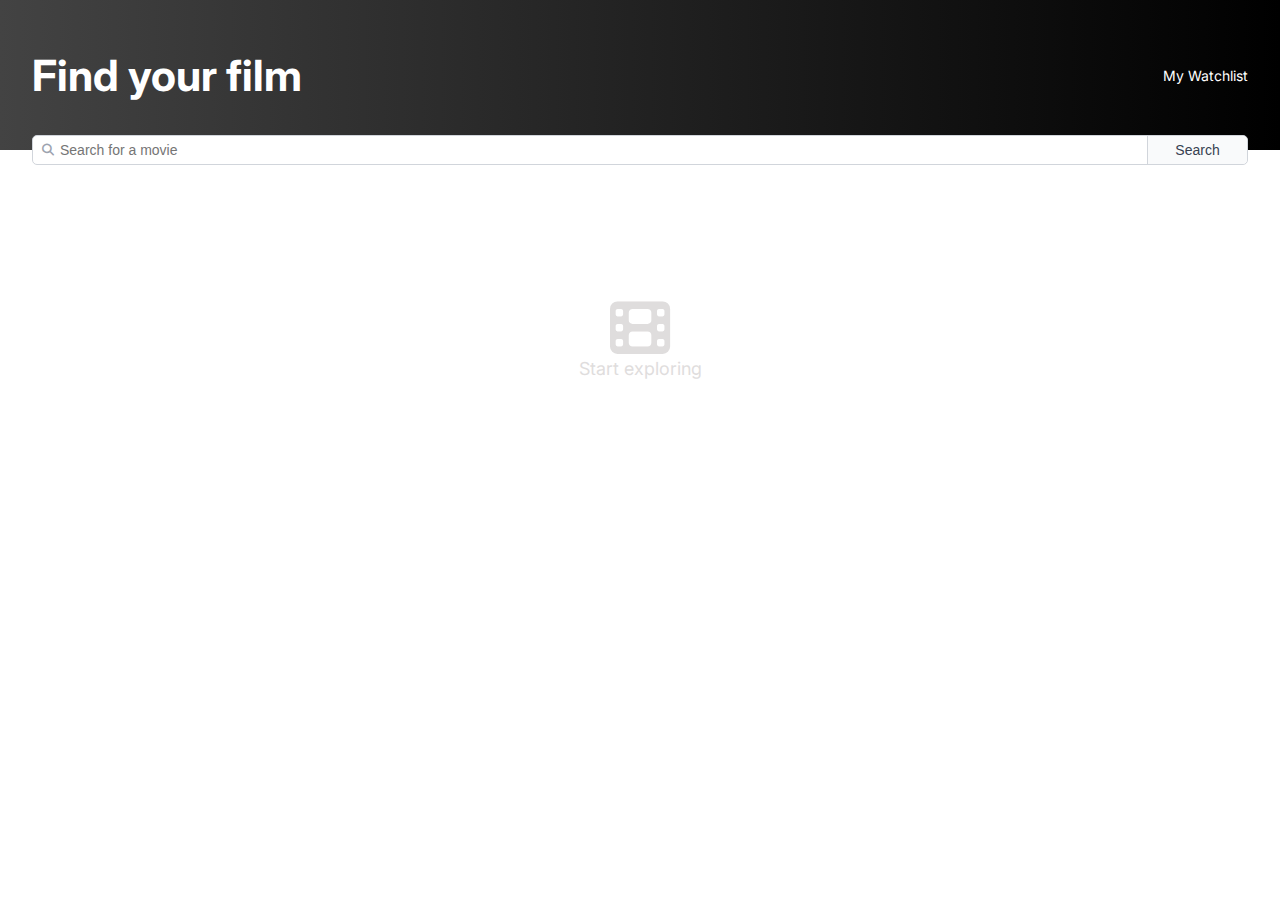
<file: index.html>
<html>
    <head>
        <link rel="stylesheet" href="index.css">
        <link
        rel="stylesheet"
        href="https://cdnjs.cloudflare.com/ajax/libs/font-awesome/6.5.1/css/all.min.css"
        />
        <style>
        @import url('https://fonts.googleapis.com/css2?family=Inter:ital,opsz,wght@0,14..32,100..900;1,14..32,100..900&display=swap');
        </style>
    </head>
    <body>
        <nav>
            <div id="top-nav">
                <h1>Find your film</h1>
                <p id="to-watchlist-btn"><a href="/watchlist.html">My Watchlist</a></p>
            </div>
            <div id="search-bar">
                <i class="fa-solid fa-magnifying-glass"></i>
                <input type="text" placeholder="Search for a movie" id="search-input">
                <button id="search-btn">Search</button>
            </div>
        </nav>
        <section id="content">
            <div id="start-exploring-msg" class="msg">
                <i class="fa-solid fa-film"></i>
                <p>Start exploring</p>
            </div>
        </section>
        <script src="index.js" type="module"></script>
    </body>
</html>
</file>
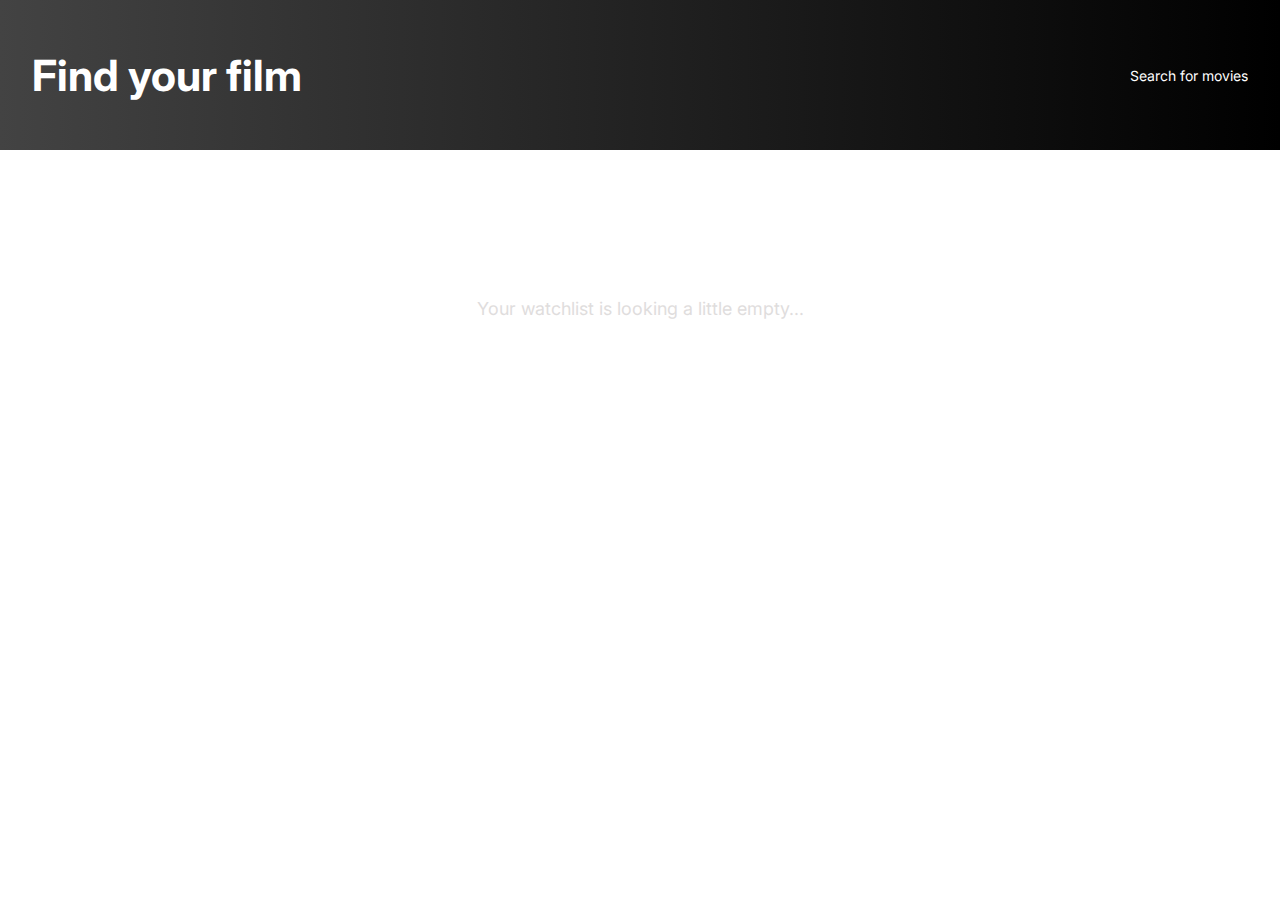
<file: watchlist.html>
<html>
    <head>
        <link rel="stylesheet" href="index.css">
        <link
        rel="stylesheet"
        href="https://cdnjs.cloudflare.com/ajax/libs/font-awesome/6.5.1/css/all.min.css"
        />
        <style>
        @import url('https://fonts.googleapis.com/css2?family=Inter:ital,opsz,wght@0,14..32,100..900;1,14..32,100..900&display=swap');
        </style>
    </head>
    <body>
        <nav>
            <div id="top-nav">
                <h1>Find your film</h1>
                <p id="to-watchlist-btn"><a href="/index.html">Search for movies</a></p>
            </div>
        </nav>
        <section id="watchlist">
            <div id="watchlist-msg" class="msg">
                <p>Your watchlist is looking a little empty...</p>
            </div>
        </section>
        <script src="watchlist.js" type="module"></script>
    </body>
</html>
</file>
<file: index.css>
*,
*::before,
*::after {
    box-sizing: border-box;
}

html, body, h1, h2, p, a {
    margin: 0;
    padding: 0;
    font-family: "Inter", sans-serif;
}

a {
    text-decoration: none;
    color: white;
}

nav {
    width: 100%;
    height: 150px;
    background: #000000;  /* fallback for old browsers */
    background: -webkit-linear-gradient(to right, #434343, #000000);  /* Chrome 10-25, Safari 5.1-6 */
    background: linear-gradient(to right, #434343, #000000); /* W3C, IE 10+/ Edge, Firefox 16+, Chrome 26+, Opera 12+, Safari 7+ */
    color: white;
    display: flex;
    flex-direction: column;
    justify-content: center;
    padding: 0 2rem;
    min-width: 355px;
}

#top-nav > h1 {
    font-size: 2.68rem;
    
}

#to-watchlist-btn {
    font-size: 0.875rem;
}

#top-nav {
    display: flex;
    align-items: center;
    justify-content: space-between;
}

#search-bar {
    position: absolute;
    top: 150px;
    min-width: 260px;
    transform: translateY(-50%);
    background: white;
    border: 1px #D1D5DB solid;
    border-radius: 5px;
    height: 30px;
    width: calc(100% - 4rem);
    display: grid;
    grid-template-columns:25px 1fr minmax(50px, 100px);
    align-items: center;
}

#search-bar > i {
    color: #9CA3AF;
    font-size: 12px;
    width: 12px;
    justify-self: center;
    margin-left: 0.25rem;
}

#search-bar > input,
#search-bar > input:focus {
    color: #9CA3AF;
    font-size: 0.875rem;
    border: none;
    outline: none;
    height: 100%;
}

#search-bar > button {
    height: 100%;
    background: #F9FAFB;
    font-size: 0.875rem;
    color: #374151;
    border: none;
    border-left: 1px solid #D1D5DB;
    border-bottom-right-radius: 5px;
    border-top-right-radius: 5px;
    cursor: pointer;
    outline: none;
}

section {
    padding: 3rem 2rem 0 2rem;
    width: 100%;
    display: flex;
    flex-direction: column;
    justify-content: center;
    color: black;
    max-width: 650px;
    margin: 0 auto;
}

.msg {
    color: #DFDDDD;
    font-size: 1.125rem;
    text-align: center;
    margin-bottom: 150px;
    margin-top: 100px;
}

#start-exploring-msg > i {
    font-size: 3.75rem;
}

.film-card {
    display: flex;
    font-size: 0.75rem;
    padding: 2rem 0;
}

.film-card:not(:last-child) {
    border-bottom: 1.5px solid #E5E7EB;
}

.film-card:first-child {
    padding-top: 0;
}

.film-info {
    display: flex;
    flex-direction: column;
    gap: 0.6rem;
    justify-content: center;
    padding: 1rem;
}

.film-info-top {
    display: flex;
    align-items: center;
}

.film-info-top > i {
    font-size: 0.6rem;
    margin-bottom: 0.125rem;
    margin-left: 0.75rem;
    margin-right: 0.25rem;
    color: #FEC654;
}

.film-info-middle {
    display: flex;
    align-items: center;
    gap: 2rem;
}


.film-card > img {
    width: 100px;
    aspect-ratio: 2/3;
}

.film-info-plot {
    color: #6B7280;
    font-size: 0.875rem;
}

.film-info-middle > button {
    border: none;
    background: #ffffff;
    display: flex;
    align-items: center;
    cursor: pointer;
    outline: none;
}

.film-info-middle > button > i {
    margin-right: 5px;
    font-size: 1rem;
    margin-bottom: 0.2rem;
}
</file>
